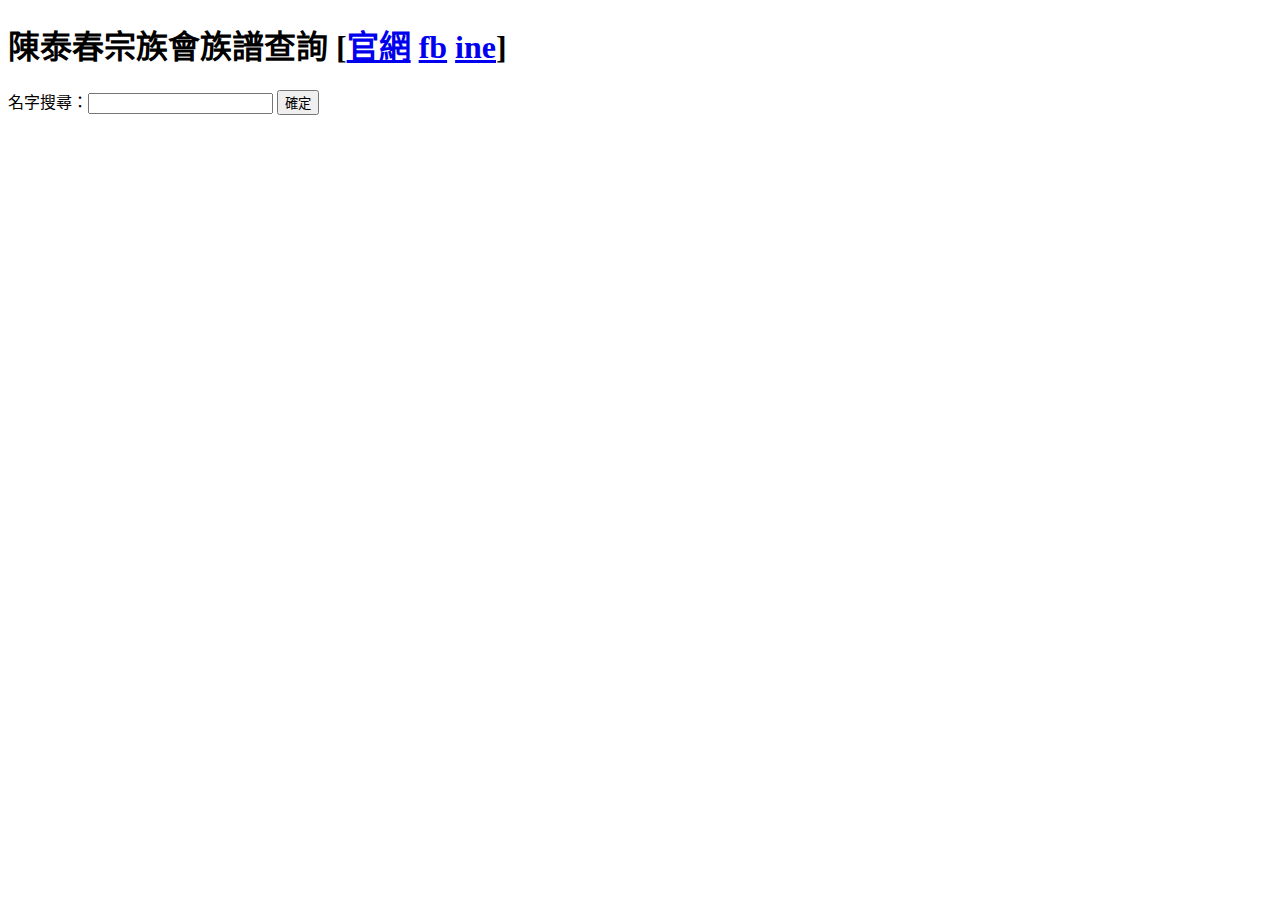
<file: index.html>
<!DOCTYPE html>
<html lang="zh-tw">
<head>
    <meta charset="UTF-8">
    <meta http-equiv="X-UA-Compatible" content="IE=edge">
    <meta name="viewport" content="width=device-width, initial-scale=1.0">
    <title>陳泰春宗族會服務</title>
    <script src="https://code.jquery.com/jquery-1.9.1.js"></script>
    <link rel="stylesheet" href="styles.css">
</head>
<body>
   <h1>陳泰春宗族會族譜查詢 [<a href="https://sites.google.com/view/chen886034" target="_blank">官網</a> <a href="https://www.facebook.com/groups/chen886034/" target="_blank">fb</a> <a href="https://line.me/ti/g2/0HSAGadHUIghkN54WWijjA8ZtArVj1oph9iNIg?utm_source=invitation&utm_medium=link_copy&utm_campaign=default" target="_blank" >ine</a>]</h1></h1>
    <p>名字搜尋：<input id="user_name">
    <button type="button"  onclick="getValueInput()">確定</button> 
    </p>
    <p id="show_name">尚未輸入名字</p> 
    <p id="show_all_data"></p>
    <script src="./index.js"></script> 
</body>
</html>
</file>
<file: styles.css>
.btn_seach{
    border-radius: 8px;
    background-color:#FFCC99
}
.btn_sun{
    border-radius: 4px;
    background-color:#CCE5FF
}
.btn_self{
    border-radius: 8px;
    background-color:#ee99ff
}
</file>
